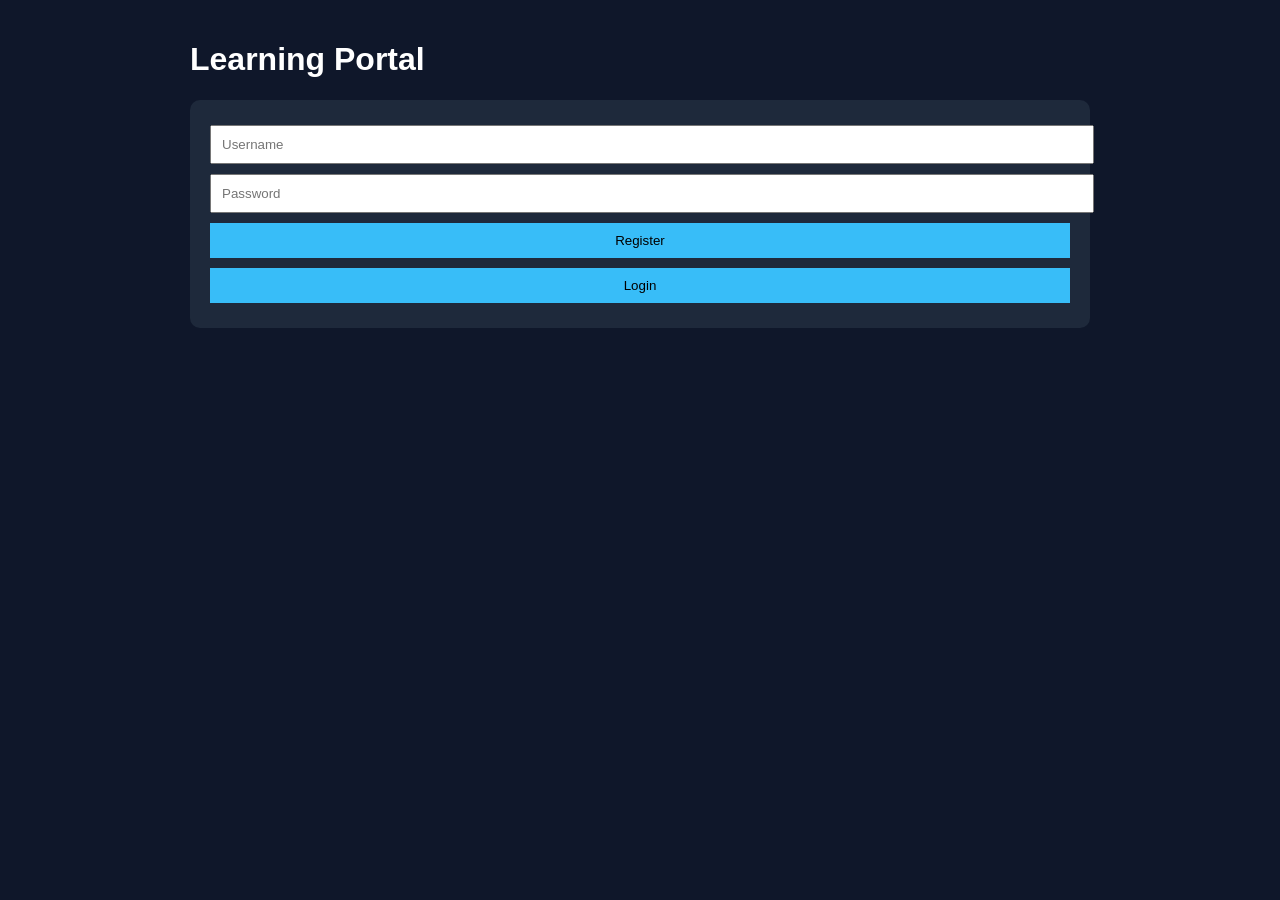
<file: index.html>
<!DOCTYPE html>
<html>
<head>
<title>Learning Portal</title>
<link rel="stylesheet" href="css/style.css">
</head>
<body>
<div class="container">
<h1>Learning Portal</h1>
<div class="card">
<input id="username" placeholder="Username">
<input id="password" type="password" placeholder="Password">
<button onclick="register()">Register</button>
<button onclick="login()">Login</button>
</div>
</div>
<script src="js/db.js"></script>
<script src="js/auth.js"></script>
</body>
</html>
</file>
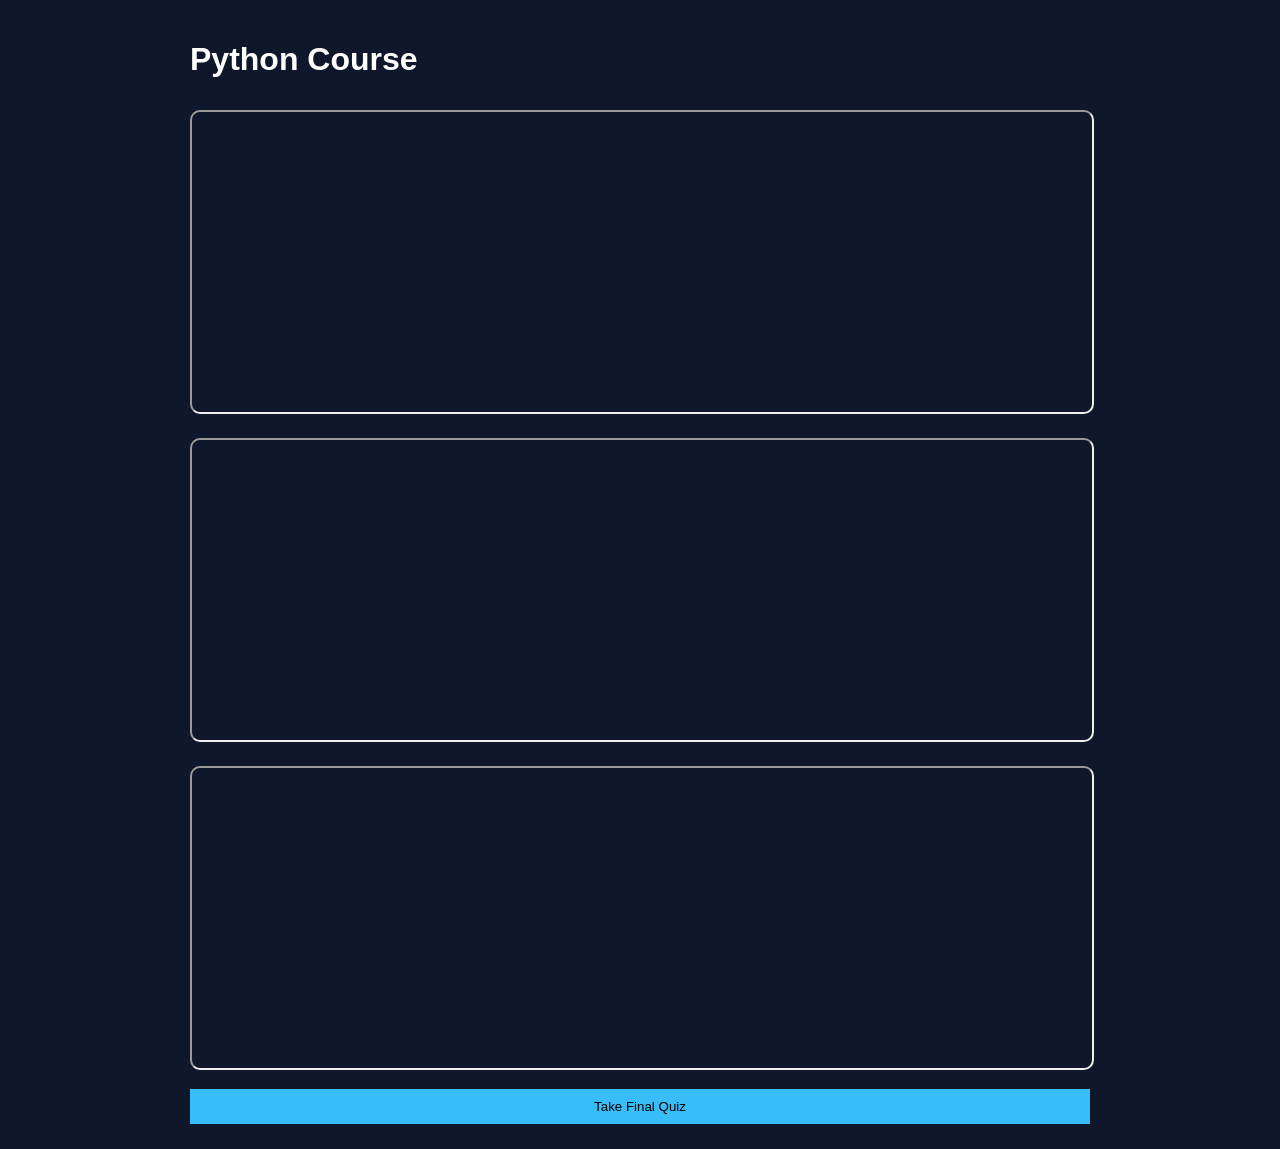
<file: course.html>
<!DOCTYPE html>
<html>
<head>
<title>Course</title>
<link rel="stylesheet" href="css/style.css">
</head>
<body>
<div class="container">
<h1>Python Course</h1>
<div id="videos"></div>
<button onclick="startQuiz()">Take Final Quiz</button>
</div>
<script src="js/course.js"></script>
</body>
</html>
</file>
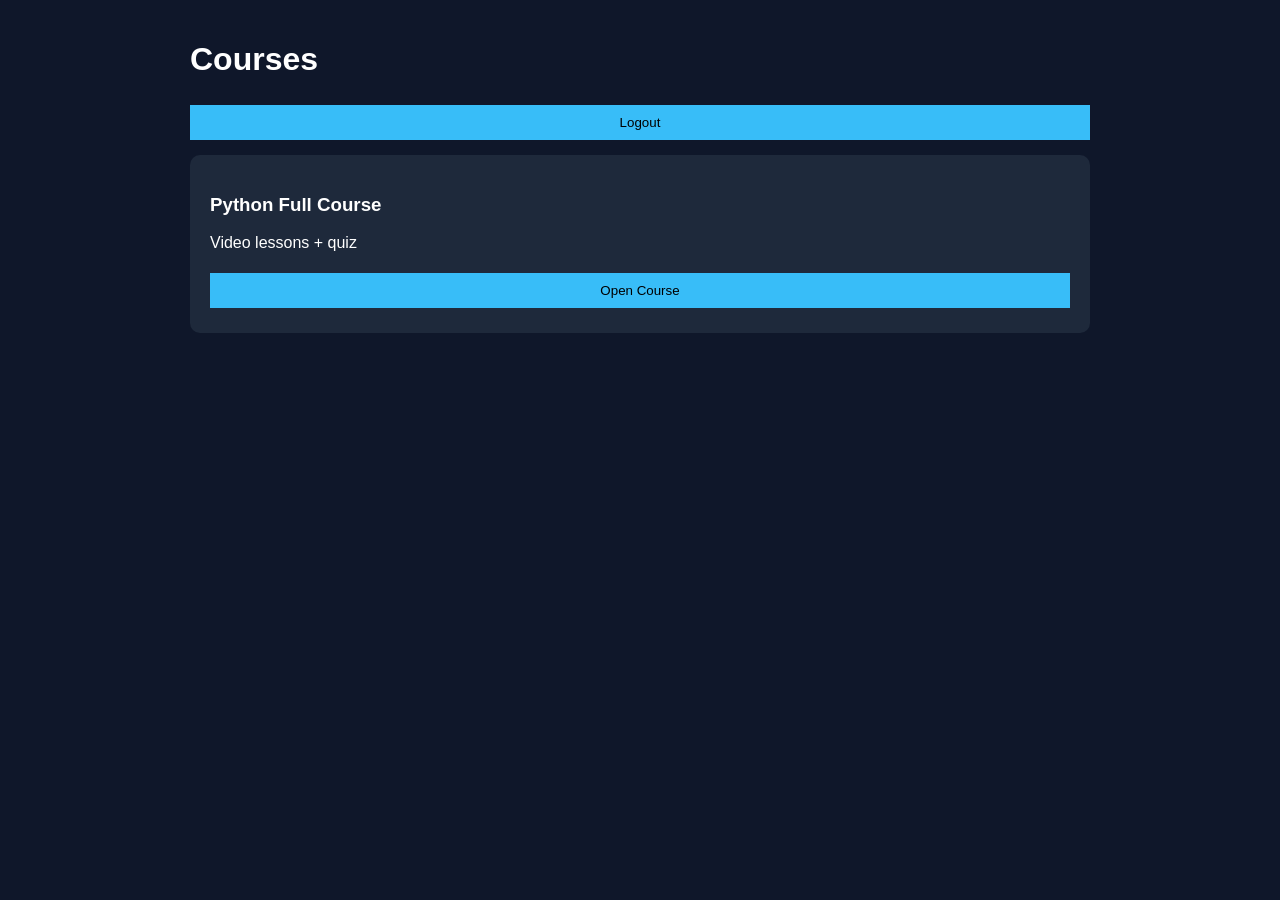
<file: dashboard.html>
<!DOCTYPE html>
<html>
<head>
<title>Dashboard</title>
<link rel="stylesheet" href="css/style.css">
</head>
<body>
<div class="container">
<h1>Courses</h1>
<button onclick="logout()">Logout</button>

<div class="card">
<h3>Python Full Course</h3>
<p>Video lessons + quiz</p>
<button onclick="window.location.href='course.html'">Open Course</button>
</div>

</div>
<script src="js/auth.js"></script>
</body>
</html>
</file>
<file: css/style.css>
body{margin:0;font-family:sans-serif;background:#0f172a;color:white;}
.container{max-width:900px;margin:auto;padding:20px;}
.card{background:#1e293b;padding:20px;margin:10px 0;border-radius:10px;}
input,button{width:100%;padding:10px;margin:5px 0;}
button{background:#38bdf8;border:none;cursor:pointer;}
iframe{width:100%;height:300px;margin:10px 0;border-radius:10px;}
</file>
